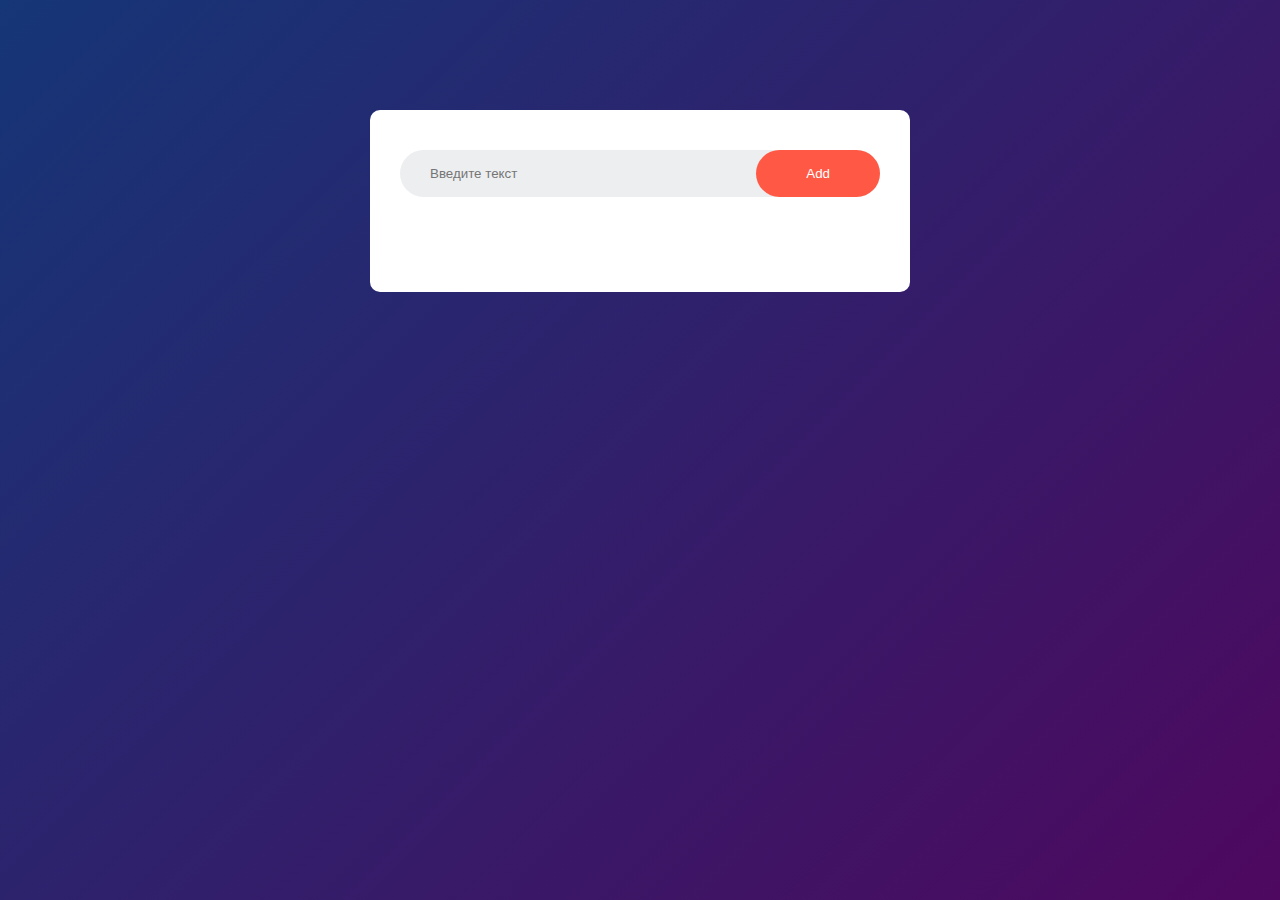
<file: hw3.html>
<!DOCTYPE html>
<html lang="en">
<head>
    <meta charset="UTF-8">
    <meta name="viewport" content="width=, initial-scale=1.0">
    <title>TODO LIST JS</title>
    <link rel="stylesheet" href="hw3.css">
</head>
<body>
        <div class="container">
            <div id ="todo-app">
               <div class="row">
                <input type="text" id="input-box" placeholder="Введите текст">
                <button>Add</button></div>
               <ul id="list-container"></ul>
            </div>
        </div>
</body>
<script src="hw3.js"></script>
</html>
</file>
<file: hw3.css>
*{
    margin: 0;
    padding: 0;
    font-family: sans-serif;
    box-sizing: border-box;
}
.container{
    width: 100%;
    min-height:100vh;
    background:linear-gradient(135deg,#153677, #4e085f);
    padding: 10px;
}
#todo-app{
    width: 100%;
    max-width: 540px;
    background: #fff;
    margin: 100px auto 20px;
    padding: 40px 30px 70px;
    border-radius: 10px;
    display: flex;
    flex-direction: column-reverse;
 
}
.todo-app h2{
    color: #002765;
    display: flex;
    align-items: center;
    margin-bottom: 20px;
}
.todo-app h2 img{
    width: 30px;
    margin-left: 10px;

}
.row{
    display: flex;
    align-items: center;
    justify-content: center;
    background:#edeef0;
    border-radius: 30px;
    padding-left: 20px;
    margin-bottom: 25px;
}
input{
    flex: 1;
    border: none;
    outline: none;
    background: transparent;
    padding: 10px;
    font-weight: 14px;
}
button{
    border: none;
    outline: none;
    padding: 16px 50px;
    background: #ff5945;
    color: #fff;
    cursor: pointer;
    border-radius: 40px;
}
ul li{
    list-style: none;
    font-size: 17px;
    padding: 12px 8px 12px 50px;
    user-select: none;
    cursor: pointer;
}
ul li::before{
    content: '';
    position: absolute;
    height: 28px;
    width: 28px;
    border-radius:50%;
    background-image: url(photo/circle_91059.png);
    background-size: cover;
    background-position: center;
    top: 12px;
    left: 8px;
}
ul li.checked{
color: #555;
text-decoration: line-through;
}
ul li.checked::before{
    background-image: url(/photo/Flat_tick_icon.svg.png);
}
ul li span{
    position: absolute;
    right: 0;
    top: 5px;
    width: 40px;
    height: 40px;
    font-size: 22px;
    color: #555;
    line-height: 40px;
    text-align: center;
    border-radius: 50px;
}
ul li span:hover{
    background: #edeef0;
}
</file>
